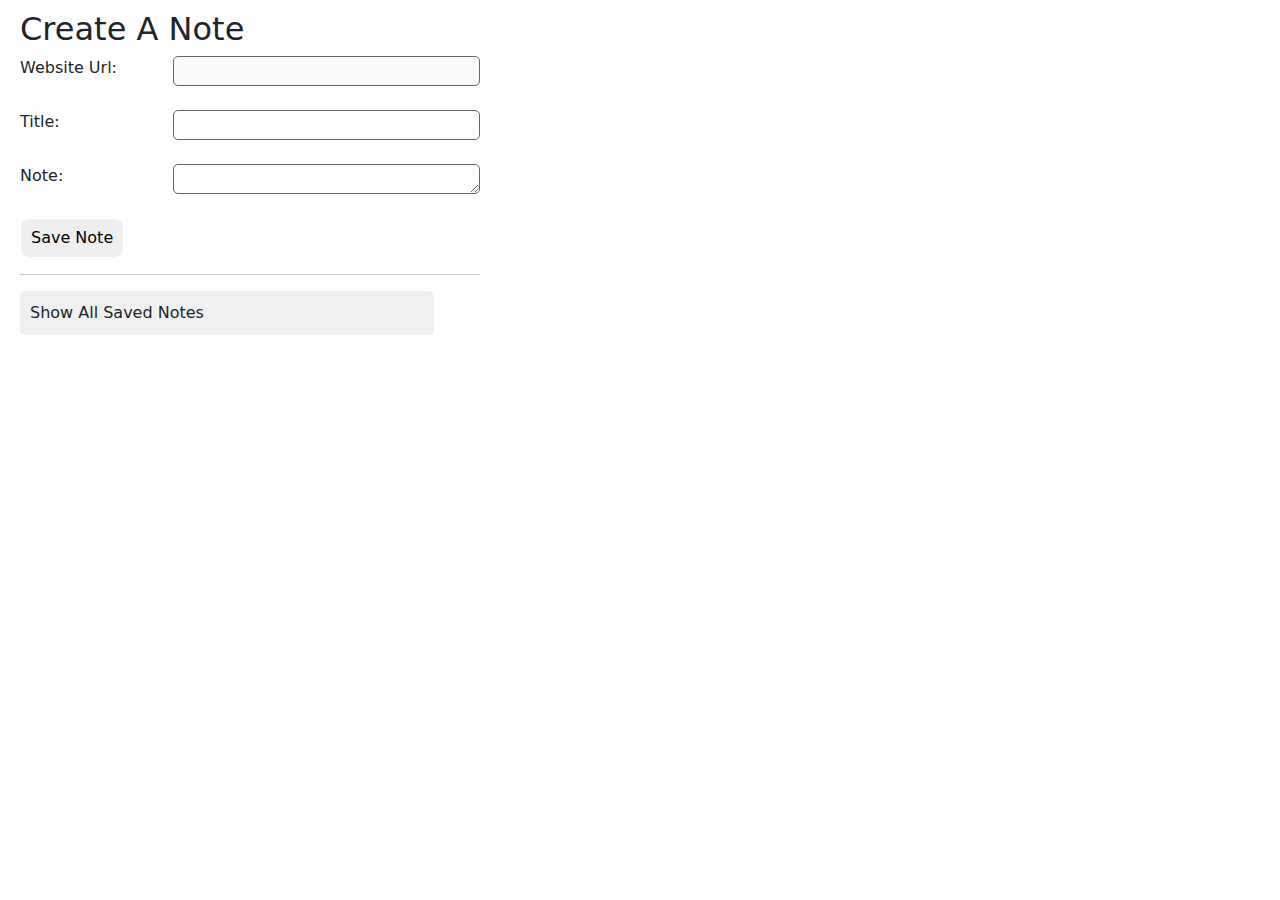
<file: index.html>
<!DOCTYPE html>
<html lang="en">
  <head>
    <meta charset="UTF-8" />
    <link
      href="https://cdn.jsdelivr.net/npm/bootstrap@5.1.3/dist/css/bootstrap.min.css"
      rel="stylesheet"
    />
    <link href="./index.css" rel="stylesheet" />
    <title>Keep Notes</title>
  </head>
  <body>
    <div class="container">
      <h2>Create A Note</h2>
      <div class="flex">
        <label for="website">Website Url:</label>
        <input type="text" id="website" disabled />
      </div>
      <br />
      <div class="flex">
        <label for="title">Title:</label>
        <input type="text" id="title" />
      </div>
      <br />
      <div class="flex">
        <label for="note">Note:</label>
        <textarea type="text" id="note" rows="4"></textarea>
      </div>
      <br />
      <button id="save">Save Note</button>
      <hr />
      <p id="saved">Show All Saved Notes</p>
    </div>
    <script src="./index.js"></script>
  </body>
</html>
</file>
<file: index.css>
body {
  width: 500px;
}

.container {
  padding: 10px 20px;
}

button {
  border: 1px solid white;
  border-radius: 10px;
  padding: 0 10px;
  height: 40px;
  transition: all 0.2s ease-in;
}

button:hover {
  background-color: rgb(18, 117, 18);
  color: white;
}

.flex {
  display: flex;
  justify-content: flex-start;
  gap: 20px;
}

label {
  width: 200px;
  font-size: 1rem;
}

input,
textarea {
  width: 100%;
  border: 1px solid #666;
  border-radius: 5px;
  height: 30px;
}

#saved {
  width: 90%;
  margin: 10px 0;
  padding: 10px;
  border-radius: 5px;
  cursor: pointer;
  border: none;
  background-color: #f0f0f0;
  transition: all 0.2s ease-in-out;
}

#saved:hover {
  background-color: green;
  color: white;
}
</file>
